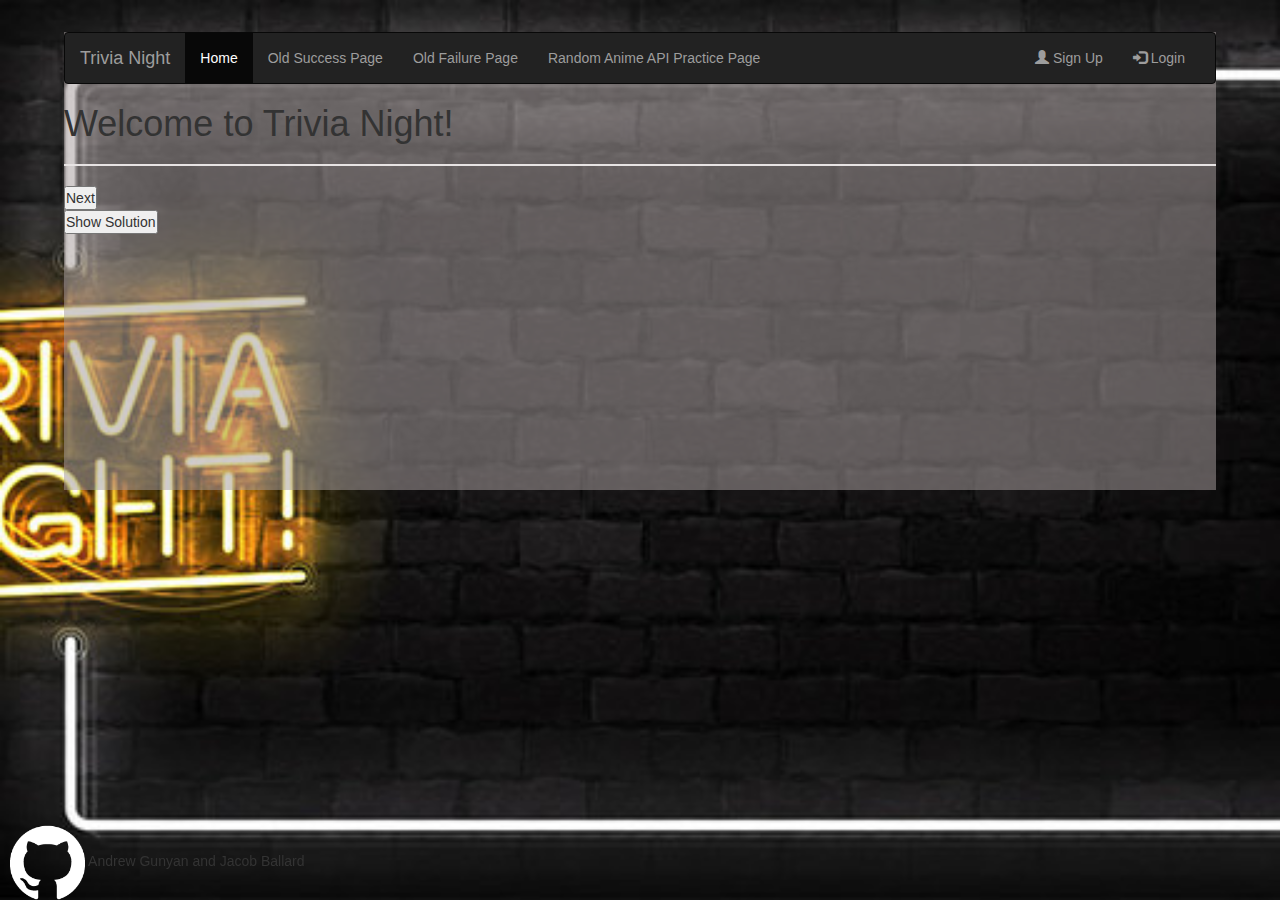
<file: index.html>
<!DOCTYPE html>
<html lang="en">
<head>
  <title>Bootstrap Example</title>
  <meta charset="utf-8">
  <meta name="viewport" content="width=device-width, initial-scale=1">
  <link rel="stylesheet" href="https://maxcdn.bootstrapcdn.com/bootstrap/3.4.1/css/bootstrap.min.css">
  <script src="https://ajax.googleapis.com/ajax/libs/jquery/3.5.1/jquery.min.js"></script>
  <script src="https://maxcdn.bootstrapcdn.com/bootstrap/3.4.1/js/bootstrap.min.js"></script>
  <link rel="stylesheet" href="trivia-styles.css">
</head>
<body>

  <section class = "background">


    <nav class="navbar navbar-inverse">
      <div class="container-fluid">
        <div class="navbar-header">
          <button type="button" class="navbar-toggle" data-toggle="collapse" data-target="#myNavbar">
            <span class="icon-bar"></span>
            <span class="icon-bar"></span>
            <span class="icon-bar"></span>                        
          </button>
          <a class="navbar-brand" href="#">Trivia Night</a>
        </div>
        <div class="collapse navbar-collapse" id="myNavbar">
          <ul class="nav navbar-nav">
            <li class="active"><a href="#">Home</a></li>
            <li><a href="right.html">Old Success Page</a></li>
            <li><a href="wrong.html">Old Failure Page</a></li>
            <li><a href="anime.html">Random Anime API Practice Page</a></li>
          </ul>
          <ul class="nav navbar-nav navbar-right">
            <li><a href="#"><span class="glyphicon glyphicon-user"></span> Sign Up</a></li>
            <li><a href="#"><span class="glyphicon glyphicon-log-in"></span> Login</a></li>
          </ul>
        </div>
      </div>
    </nav>
  
  <h1 id = "intro">Welcome to Trivia Night!</h1>

  <div id = "spacer">
    <h2 id = "category"></h2>
      <hr id = "triviaHr">
      <div id="questionBox">
        <p id = "question"></p>
        <button id = "skip">Next</button>

        <div id = "answers">

        </div>
      </div>
    </div>

    <button id = "solution">Show Solution</button>

    <script text="type/javascript" src="/trivia-script.js">
    </script>

</section>



<div id = 'footer'>
  <a href = "https://github.com/andrewgunyan/CreativeProject2"> <img src = "images/githubWhite.png" width = 75px></a>
  Andrew Gunyan and Jacob Ballard
</div>

</body>
</html>
</file>
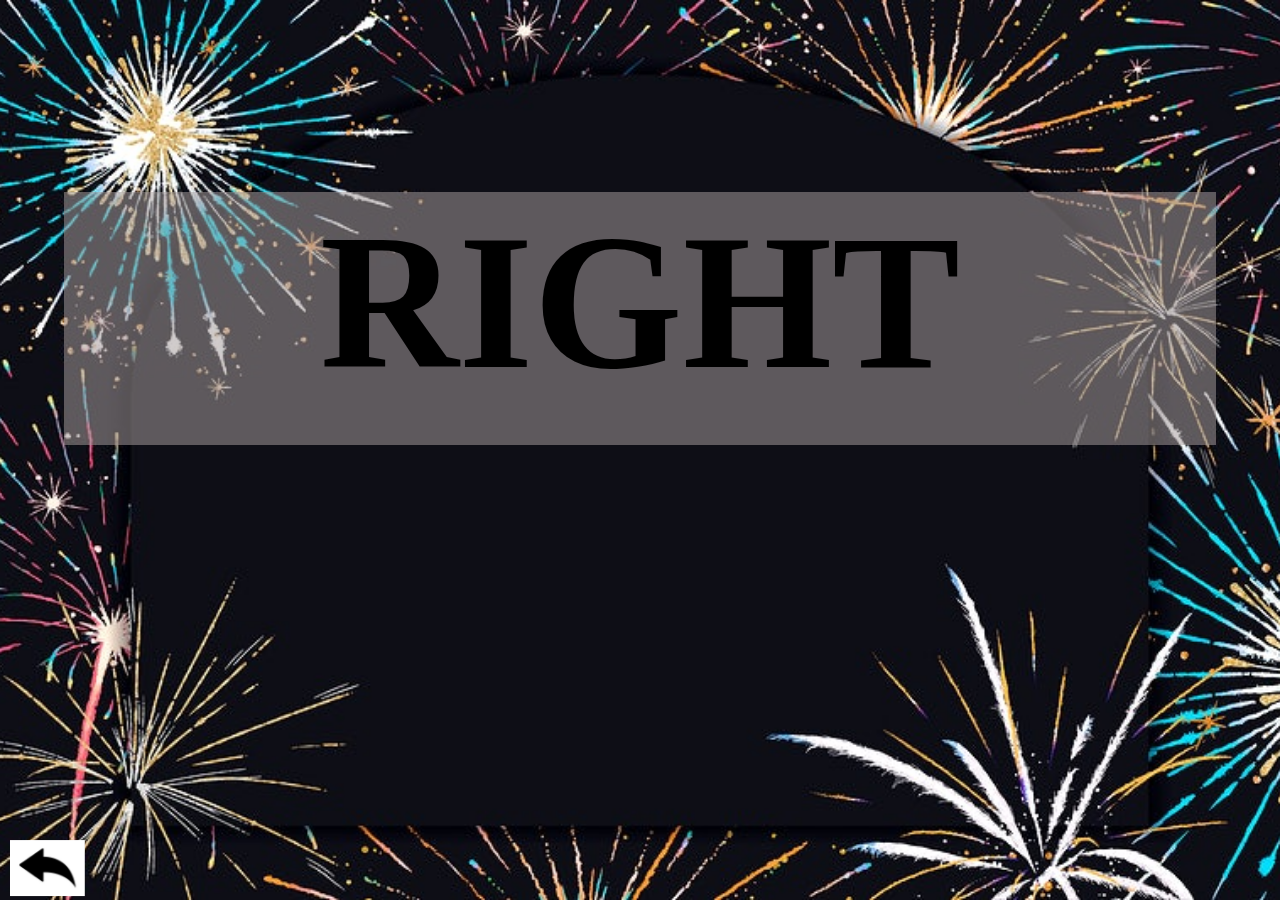
<file: right.html>
<!DOCTYPE html>
<html>
<head>
    <link rel='stylesheet' href='right.css'/>
<title>RIGHT</title>
</head>
<body>
    <section class = "background">


        <h1 style="font-size:15vw; text-align: center;">RIGHT</h1>

    </section>

      </div>
      <div id = 'footer'>
        <a href = "/index.html"> <img src = "images/backarrow.png" width = 75px></a>
      </div>
</body>
</html>
</file>
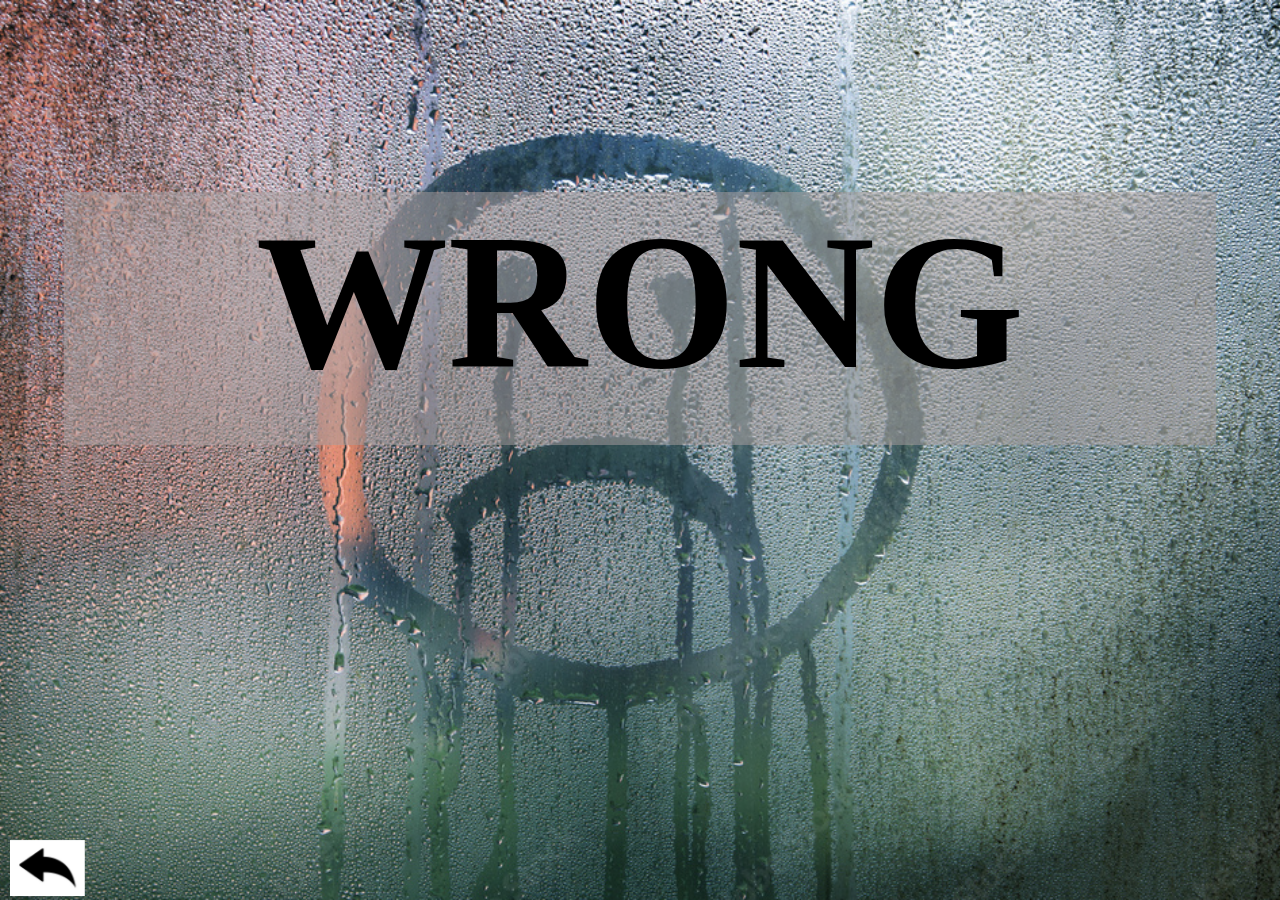
<file: wrong.html>
<!DOCTYPE html>
<html>
<head>
    <link rel='stylesheet' href='wrong.css'/>
<title>WRONG</title>
</head>
<body>
    <section class = "background">


        <h1 style="font-size:15vw; text-align: center;">WRONG</h1>

    </section>

      </div>
      <div id = 'footer'>
        <a href = "http://cp2.monkeboosting.com/"> <img src = "images/backarrow.png" width = 75px></a>
      </div>
</body>
</html>
</file>
<file: trivia-styles.css>
*
{
  margin: 0;
  padding: 0;
  box-sizing: border-box;
}

/* Mobile Styles */
@media only screen and (max-width: 400px) {
  .title h1 {
      font-size: 46px;
  };
  #weatherSubmit
  {
    width: 95%;
  }
  input {
    width: 95%;
  }
}

/* Tablet Styles */
@media only screen and (min-width: 401px) and (max-width: 960px) {
  body {
    background-color: #F5CF8E; /* Yellow */
  }
}

/* Desktop Styles */
@media only screen and (min-width: 961px) {
  body {
    background-color: #B2D6FF; /* Blue */
  }
}

body {
  background: url('images/bg.png') no-repeat center center fixed; 
  -webkit-background-size: cover;
  -moz-background-size: cover;
  -o-background-size: cover;
  background-size: cover;
}

.main
{
  display: flex;
  justify-content: center;
  overflow: hidden;
  text-align: center;
}

.userInput
{
  justify-content: center;
  display: flex;
  width: 100%;
  margin-top: 25px;
}

input
{
  font-family: Verdana, Geneva, Tahoma, sans-serif;
  font-size: 20px;
  border-radius: 15px;
  border: 2px solid rgb(17, 17, 17);
  padding: 5px;
  margin: 5px;
  margin-top: 50%;
  justify-content: center;
}

select
{
  font-family: Verdana, Geneva, Tahoma, sans-serif;
  font-size: 20px;
  border-radius: 15px;
  padding: 5px;
  margin: 5px;
  margin-top: 50%;
  justify-content: center;
}

#weatherSubmit
{
  color: rgb(24, 22, 22);
  background-color: transparent;
}

.weatherDaily
{
  display: flex;
  justify-content: center;
}

#weatherResults
{
  font-family: Verdana, Geneva, Tahoma, sans-serif;
  border-radius: 10px;
  background-color: rgba(216, 208, 208, 0.4);
  margin-top: 40px;
  width: 720px;
  margin-bottom: 40px;
  text-align: center;
}

.forecast
{
  font-family: Verdana, Geneva, Tahoma, sans-serif;
  display: flex;
  justify-content: center;
}

.forecastItem
{
  font-family: Verdana, Geneva, Tahoma, sans-serif;
  width: 20%;
  background-color: rgba(216, 208, 208, 0.4);
  border-radius: 10px;
  padding: 5px;
  margin: 20px;
}

#forecastResults
{
  display: flex;
  justify-content: center;
  width:90%;
  max-width: 999px;
  display: flex;
  flex-wrap: wrap;
  justify-content: space-evenly;
  text-align: center;
}

.background
{
  background-color: rgba(167, 158, 158, 0.527);
  width: 90%;
  margin-left: 5%;
  margin-right: 5%;
  margin-top: 2.5%;
  padding-bottom: 20%;
  display: block;
}

.title
{
  font-family: Verdana, Geneva, Tahoma, sans-serif;
  font-size: 60px;
  color: rgb(34, 32, 31);
  width: 100%;
  justify-content: center;
  margin-top: 25px;
  display: flex;
}

#footer
{
  position: fixed;
  bottom: 0px;
  left: 10px;
}

form {
  display: flex;
  align-items: center;
  align-content: center;
  justify-content: center;
  flex-wrap: wrap;
}

.divider {
  width: 100%;
  margin-top: 10px
}

hr {
  height: 2px;
  background-color: rgb(231, 227, 227);
  border: none;
}

.mainThing {
  display: flex;
  justify-content: center;
  text-align: center;
  height: 75px;
  line-height: 75px;
  margin: 20px;
}
</file>
<file: right.css>
*
{
  margin: 0;
  padding: 0;
  box-sizing: border-box;
}

@media only screen and (max-width: 400px) {
    .title h1 {
        font-size: 46px;
    };
    #weatherSubmit
    {
      width: 95%;
    }
    input {
      width: 95%;
    }
  }
  
  /* Tablet Styles */
  @media only screen and (min-width: 401px) and (max-width: 960px) {
    body {
      background-color: #F5CF8E; /* Yellow */
    }
  }
  
  /* Desktop Styles */
  @media only screen and (min-width: 961px) {
    body {
      background-color: #B2D6FF; /* Blue */
    }
  }

body {
    background: url('images/fireworks.png') no-repeat center center fixed; 
    -webkit-background-size: cover;
    -moz-background-size: cover;
    -o-background-size: cover;
    background-size: cover;
  }

  .main
{
  display: flex;
  justify-content: center;
  overflow: hidden;
  text-align: center;
}

.background
{
  background-color: rgba(167, 158, 158, 0.527);
  width: 90%;
  margin-left: 5%;
  margin-right: 5%;
  margin-top: 15%;
  padding-bottom: 2.5%;
  display: block;
}

h1.center {
    font-size: 250px;
    font-weight: strong;
    text-align: center;
}

#footer
{
    
  position: fixed;
  bottom: 0px;
  left: 10px;
}
#footer2
{
  position: fixed;
  bottom: 0px;
  left: 100px;
}
</file>
<file: wrong.css>
*
{
  margin: 0;
  padding: 0;
  box-sizing: border-box;
}

@media only screen and (max-width: 400px) {
    .title h1 {
        font-size: 46px;
    };
    #weatherSubmit
    {
      width: 95%;
    }
    input {
      width: 95%;
    }
  }
  
  /* Tablet Styles */
  @media only screen and (min-width: 401px) and (max-width: 960px) {
    body {
      background-color: #F5CF8E; /* Yellow */
    }
  }
  
  /* Desktop Styles */
  @media only screen and (min-width: 961px) {
    body {
      background-color: #B2D6FF; /* Blue */
    }
  }

body {
    background: url('images/sad.png') no-repeat center center fixed; 
    -webkit-background-size: cover;
    -moz-background-size: cover;
    -o-background-size: cover;
    background-size: cover;
  }

  .main
{
  display: flex;
  justify-content: center;
  overflow: hidden;
  text-align: center;
}

.background
{
  background-color: rgba(167, 158, 158, 0.527);
  width: 90%;
  margin-left: 5%;
  margin-right: 5%;
  margin-top: 15%;
  padding-bottom: 2.5%;
  display: block;
}

h1.center {
    font-size: 300px;
    font-weight: strong;
    text-align: center;
}

#footer
{
    
  position: fixed;
  bottom: 0px;
  left: 10px;
}
#footer2
{
  position: fixed;
  bottom: 0px;
  left: 100px;
}
</file>
